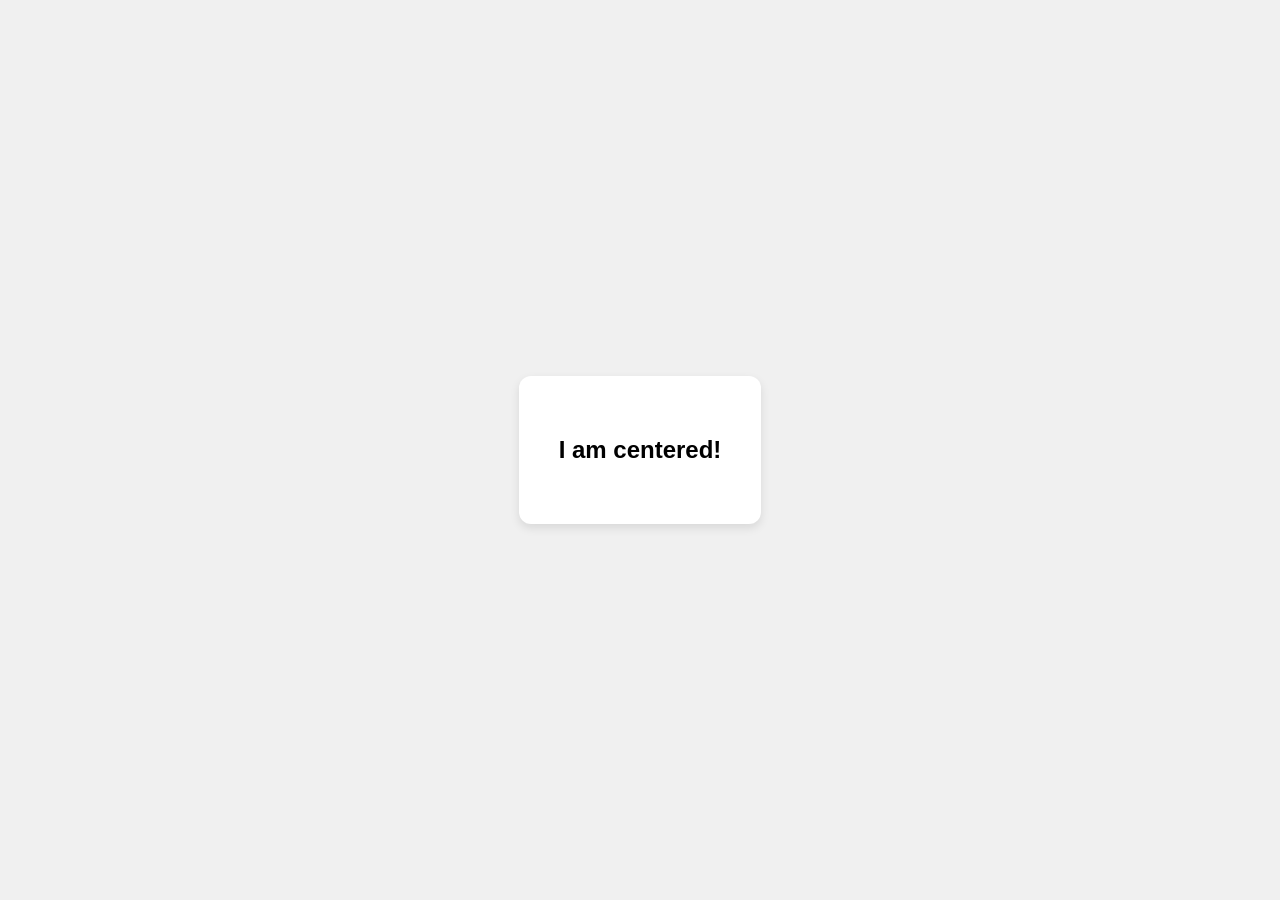
<file: center_div/center_div.html>
<!DOCTYPE html>
<html lang="en">
<head>
  <meta charset="UTF-8">
  <meta name="viewport" content="width=device-width, initial-scale=1">
  <title>Centered Div</title>
  <link rel="stylesheet" href="center_div.css">
</head>
<body>
  <div class="center-box">
    <h2>I am centered!</h2>
  </div>
</body>
</html>
</file>
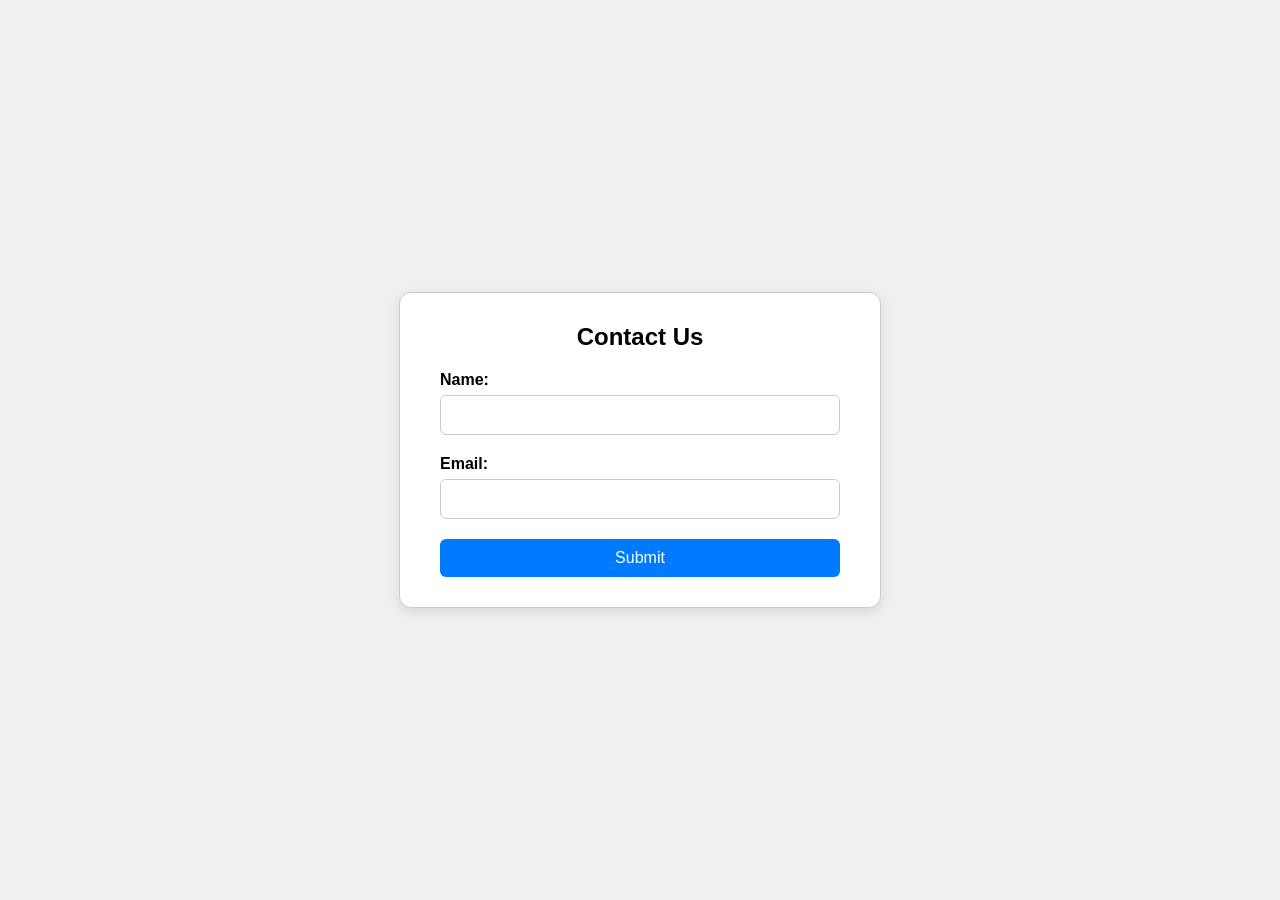
<file: form_design/form.html>
<!DOCTYPE html>
<html lang="en">
<head>
  <meta charset="UTF-8">
  <meta name="viewport" content="width=device-width, initial-scale=1">
  <title>Simple Form</title>
  <link rel="stylesheet" href="form.css">
</head>
<body>
  <div class="form-container">
    <h2>Contact Us</h2>
    <form>
      <label for="name">Name:</label>
      <input type="text" id="name" name="name" required>
      <label for="email">Email:</label>
      <input type="email" id="email" name="email" required>
      <button type="submit">Submit</button>
    </form>
  </div>
</body>
</html>
</file>
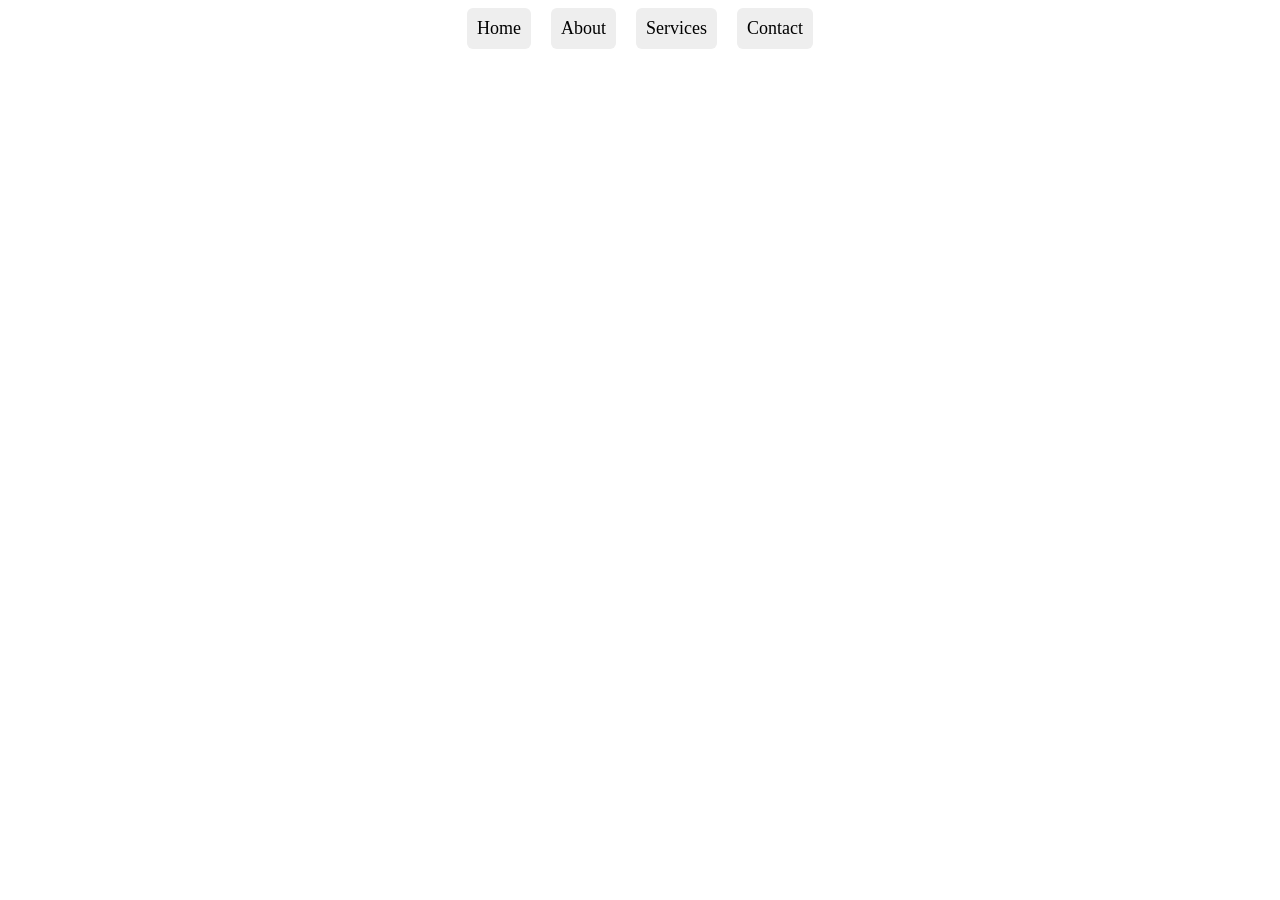
<file: horizontal_list/horizontal_list.html>
<!DOCTYPE html>
<html lang="en">
<head>
  <meta charset="UTF-8">
  <meta name="viewport" content="width=device-width, initial-scale=1">
  <title>Horizontal List</title>
  <link rel="stylesheet" href="horizontal_list.css">
</head>
<body>
  <ul class="horizontal-list">
    <li>Home</li>
    <li>About</li>
    <li>Services</li>
    <li>Contact</li>
  </ul>
</body>
</html>
</file>
<file: center_div/center_div.css>
body {
  margin: 0;
  height: 100vh;
  display: flex;
  justify-content: center;
  align-items: center;
  background-color: #f0f0f0;
  font-family: Arial, sans-serif;
}

.center-box {
  background-color: white;
  padding: 40px;
  border-radius: 12px;
  box-shadow: 0 4px 10px rgba(0,0,0,0.1);
  text-align: center;
}
</file>
<file: form_design/form.css>
body {
  font-family: Arial, sans-serif;
  background-color: #f0f0f0;
  display: flex;
  justify-content: center;
  align-items: center;
  height: 100vh;
  margin: 0;
}

.form-container {
  background-color: white;
  padding: 30px 40px;
  border: 1px solid #ccc;
  border-radius: 12px;
  box-shadow: 0 4px 12px rgba(0,0,0,0.1);
  width: 100%;
  max-width: 400px;
}

h2 {
  margin-top: 0;
  margin-bottom: 20px;
  text-align: center;
}

form {
  display: flex;
  flex-direction: column;
}

label {
  margin-bottom: 6px;
  font-weight: bold;
}

input {
  padding: 10px;
  margin-bottom: 20px;
  border: 1px solid #ccc;
  border-radius: 6px;
  font-size: 16px;
}

button {
  padding: 10px;
  background-color: #007bff;
  color: white;
  border: none;
  border-radius: 6px;
  font-size: 16px;
  cursor: pointer;
}

button:hover {
  background-color: #0056b3;
}
</file>
<file: horizontal_list/horizontal_list.css>
.horizontal-list {
  list-style: none;
  padding: 0;
  margin: 0;
  display: flex;
  justify-content: center;
  gap: 20px;
}

.horizontal-list li {
  font-size: 18px;
  padding: 10px;
  background-color: #eee;
  border-radius: 6px;
}
</file>
